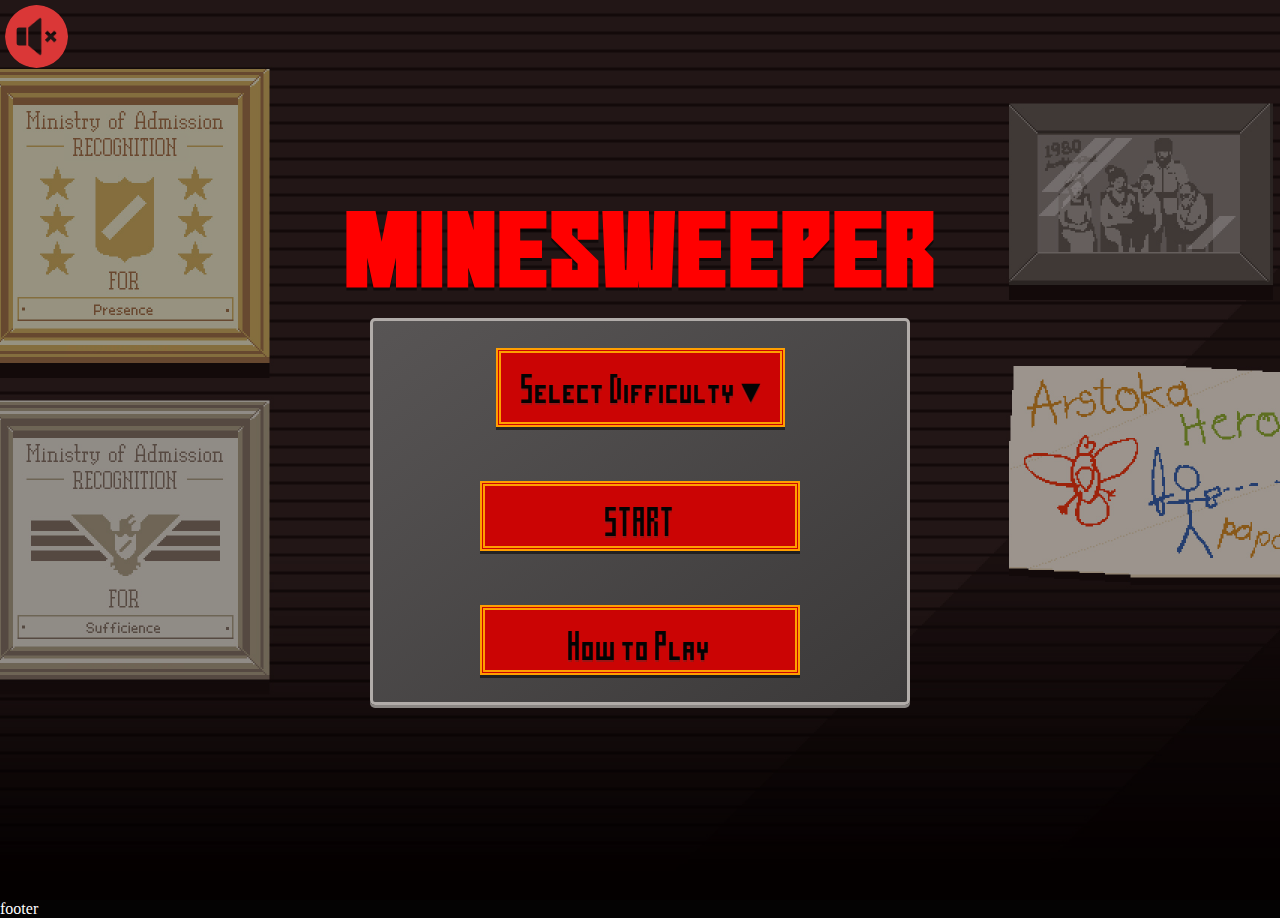
<file: index.html>
<!-- Index.html -->
<!DOCTYPE html>
<html>
<head>
    <meta charset="UTF-8">
    <link rel="icon" href="./img/officer-icon.svg" type="image/x-icon">
    <meta http-equiv="X-UA-Compatible" content="IE=11">
    <meta name="viewport" content="width=device-width, initial-scale=1.0">
    <title>Minesweeper Game</title>
    <link rel="stylesheet" href="./font/fonts.css">
    <link rel="stylesheet" href="./menu.css">
    <link rel="stylesheet" href="./game.css">
</head>
<body>
    <audio id="backgroundAudio" src="./sound/game_theme.mp3" muted loop>
        Your browser does not support the audio element.
    </audio>

    <main class="site-contents">
        <div class="mute-button" id="muteButton"> </div>

        <div class="menu" id="menu">
            <h1 class="menu-title">Minesweeper</h1>

            <div class="menu-box">
                <div class="dropdown">
                    <button class="dropbtn">Select Difficulty ▾</button>
                    <ul class="dropdown-content">
                        <input type="radio" name="difficulty_g" id="d1" checked="checked">
                        <label for="d1">Easy (8×8 10 mines)</label>
                        <input type="radio" name="difficulty_g" id="d2">
                        <label for="d2">Normal (16×10 30 mines)</label>
                        <input type="radio" name="difficulty_g" id="d3">
                        <label for="d3">Hard (24×16 50 mines)</label>
                        <input type="radio" name="difficulty_g" id="d4">
                        <label for="d4">Officer (24×16 70 mines)</label>
                    </ul>
                </div>
                <div id="startButton" class="menubtn">START</div>
                <div id="guideButton" class="menubtn">How to Play</div>
            </div>
        </div>

        <div id="game" class="game hidden">
            <h1 class="title">Minesweeper</h1>

            <table id="gameBoard" class="board"></table>
            <div id="restartButton" class="gamebtn">RESTART</div>
        </div>
    </main>
    <footer class="about">
        footer
    </footer>
    <script src="./game.js"></script>
</body>
</html>
</file>
<file: font/fonts.css>
/* #### Generated By: http://www.cufonfonts.com #### */

@font-face {
  font-family: "No Continue Regular";
  font-style: normal;
  font-weight: normal;
  src: local("No Continue Regular"),
    url("gomarice_no_continue.woff") format("woff");
}

@font-face {
  font-family: "Hello AI Regular";
  font-style: normal;
  font-weight: normal;
  src: local("Hello AI Regular"), url("helloai.woff") format("woff");
}
</file>
<file: menu.css>
/* Styles.css */
* {
  box-sizing: border-box;
  margin: 0;
  padding: 0;
}
/* temp borders */
/*.site-contents {
  border: 1px solid gold;
}
.menu {
  border: 1px solid blue;
}
.menu-title {
  border: 1px solid wheat;
}
.dropdown {
  border: 1px solid cyan;
}
.game {
  border: 1px solid green;
}
.about {
  border: 1px solid yellow;
} */

body {
  overflow-x: hidden;
}

.site-contents {
  position: relative;
  width: 100vw;
  height: auto;
  min-height: 100vh;

  display: grid;
  align-items: center;

  background: #f0f9e8 url(./img/please_paper.jpg) no-repeat center center fixed;
  background-size: cover;

  text-align: center;
}
.mute-button {
  position: fixed;
  top: 0;

  z-index: 2;
  width: 7vmin;
  height: 7vmin;

  margin: 5px;

  border: none;
  border-radius: 100%;
  cursor: pointer;

  background-color: #00000000;
  background-size: cover;
  transition-duration: 0.2s;
  transition-timing-function: ease-out;
}
.sound-muted {
  background-image: url(./img/muted.png);
}
.sound-unmuted {
  background-image: url(./img/unmuted.png);
}

.menu {
  display: flex;
  flex-direction: column;
  position: absolute;

  z-index: 1;
  width: 100%;
  height: 100%;

  justify-content: center;
  align-items: center;

  background-color: rgba(10, 0, 0, 0.4);
}
.menu-title {
  position: relative;

  font-family: "No Continue Regular";
  font-size: 8vmax;
  color: red;
  text-shadow: 0px 3px 0 #00000085;

  margin-bottom: 20px;
  padding-left: 10px;
  padding-right: 10px;
  overflow: hidden;
}
.menu-box {
  display: flex;
  flex-direction: column;
  align-items: center;

  position: relative;
  width: 30vmax;
  min-width: 60vmin;

  background-color: #3b3939;
  background: linear-gradient(to bottom right, #585555, #3b3939);
  border: 3px solid #b1aca9;
  box-shadow: 0px 3px 0 #8a8683;
  border-radius: 5px;
}

.dropdown {
  position: relative;
  display: inline-block;

  max-width: 60%;
  padding: 0;
  margin: 3vh auto;
}
.dropbtn,
.menubtn {
  font-family: "Hello AI Regular";
  font-weight: lighter;
  font-size: 3vmax;
  text-align: center;
  text-shadow: 0px 2px 0 #4838385b;

  background-color: #cb0404;
  border: 5px double #ff9f00;
  color: #040303;
  box-shadow: 0px 3px 0 #00000085;

  width: 60%;
  padding: 10px 20px;
  margin: 3vh;
  cursor: pointer;
}
.dropbtn {
  width: 100%;
  margin: 0;
}

.dropbtn:hover,
.menubtn:hover {
  box-shadow: 0px 0px 10px #ff9f00;
  transition-duration: 0.5s;
  transition-timing-function: ease;
}

.menubtn:active {
  box-shadow: none;
  transition-duration: 0s;
  transform: translateY(3px);
}

.dropdown-content {
  display: list-item;
  position: absolute;
  width: 100%;
  height: 0%;
  background-color: #cb0404;
  border: none;
  box-sizing: border-box;

  transition: all 0.5s ease;
  overflow: hidden;
}

.dropdown:hover .dropdown-content {
  height: 20vh;
  border: 2px solid #ff9f00;
}

.dropdown-content input {
  display: none;
}
.dropdown-content label {
  box-sizing: border-box;
  width: 99%;
  height: 5vh;
  margin: 0 auto;
  background: #cb0404;
  display: block;
  border: 2px dotted #cb0404;

  font-family: "Hello AI Regular";
  text-align: center;
  font-size: 3vmin;

  cursor: pointer;
  color: #040303;
}

.dropdown-content input:checked + label {
  border: 2px dotted #ff9f00;
}

.game {
  display: flex;

  overflow: hidden;
  flex-direction: column;
  align-items: center;
  margin-top: 5vh;
  position: relative;
}

.about {
  z-index: 10;
  background-color: #040303;
  color: white;
}

.hidden {
  display: none;
}
</file>
<file: game.css>
.title {
  font-family: "No Continue Regular";
  font-size: 5vmax;
  color: red;
  text-shadow: 0px 3px 0 #00000085;

  position: relative;
  top: 10px;
  padding-left: 10px;
  padding-right: 10px;
}
.board {
  display: table;
  border-spacing: 0;

  max-width: 80vw;
  align-items: center;
  margin: 20px;
}
.cell {
  width: 40px;
  height: 40px;
  aspect-ratio: 1 / 1;
  
  border: 1px solid #210606;

  text-shadow: 0px 1px 0 #4838385b;
  text-align: center;
  align-items: center;
  vertical-align: baseline;

  font-family: "Hello AI Regular";
  font-size: 4vmin;
  /* Default color for unrevealed tiles */
  background-color: #8a8683;

  /* Default color for unrevealed tile text */
  color: #333;
}
.unrevealed,
.marked {
  cursor: pointer;
}
.unrevealed:hover {
  box-shadow: 300px 0 0 0 rgba(0, 0, 0, 0.15) inset,
    -300px 0 0 0 rgba(0, 0, 0, 0.15) inset;
  transition-duration: 0.2s;
  transition-timing-function: ease-out;
}
.revealed {
  /* Color for revealed tiles */
  background-color: #bbb;

  /* Color for revealed tile text */
  color: #000;
}
.marked {
  color: #a51717;
}
.mine {
  /* Color for mines */
  background-color: #cc2222;
}
.gamebtn {
  font-family: "Hello AI Regular";
  font-weight: lighter;
  font-size: 3vw;
  text-align: center;
  text-shadow: 0px 2px 0 #4838385b;

  background-color: #cb0404;
  border: 5px double #ff9f00;
  color: #040303;
  box-shadow: 0px 3px 0 #00000085;

  padding: 10px 20px;
  margin: 1vh;
  cursor: pointer;
}
.gamebtn:hover {
  box-shadow: 0px 0px 10px #ff9f00;
  transition-duration: 0.5s;
  transition-timing-function: ease;
}

.gamebtn:active {
  box-shadow: none;
  transition-duration: 0s;
  transform: translateY(3px);
}
</file>
